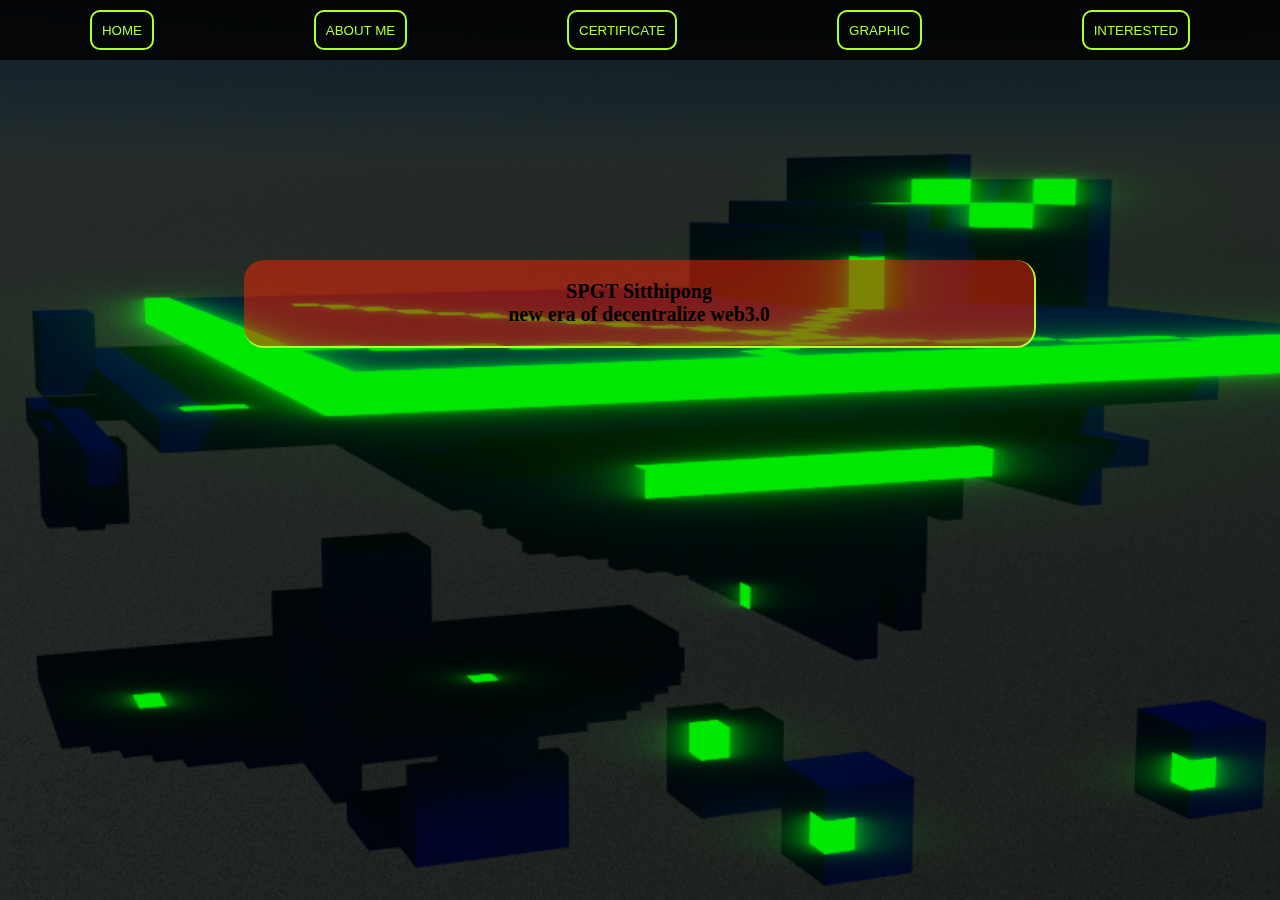
<file: index.html>
<!DOCTYPE html>
<html lang="en">
<head>
    <meta charset="UTF-8">
    
    <meta name="viewport" content="width=device-width, initial-scale=1.0">
    <title>spa</title>
    <link rel="stylesheet" href="main.css">
</head>
<body id="body">
    <!-- เมนูของเว็บ -->
    <div id="title-menu">
        <button class="title-item" onclick="window.location.href='index.html'">HOME</button>
        <button class="title-item" onclick="window.location.href='about.html'">ABOUT ME</button>
        <button class="title-item" onclick="window.location.href='certificate.html'">CERTIFICATE</button>
        <button class="title-item" onclick="window.location.href='graphic.html'">GRAPHIC</button>
        <button class="title-item" onclick="window.location.href='interested.html'">INTERESTED</button>
    </div>
    <!-- all top ต้องใส่ทุกอัน -->
    <div class="all-top"></div>
    <div style="height: 10rem ;"></div><!-- ใส่กล่องปล่าวๆ ตรงหัวด้านบนเพื่อให้ข้อความ ลงมาอยู่ตรงกลางหน้าจอ -->
    
    
        <div class="grid-center">

        
            <div class="grid-center-item marker" style="text-align: center;">SPGT Sitthipong <br>
                new era of decentralize web3.0

            </div>
            
            

        </div><!-- end of grid center -->

        
        

</body>
</html>
</file>
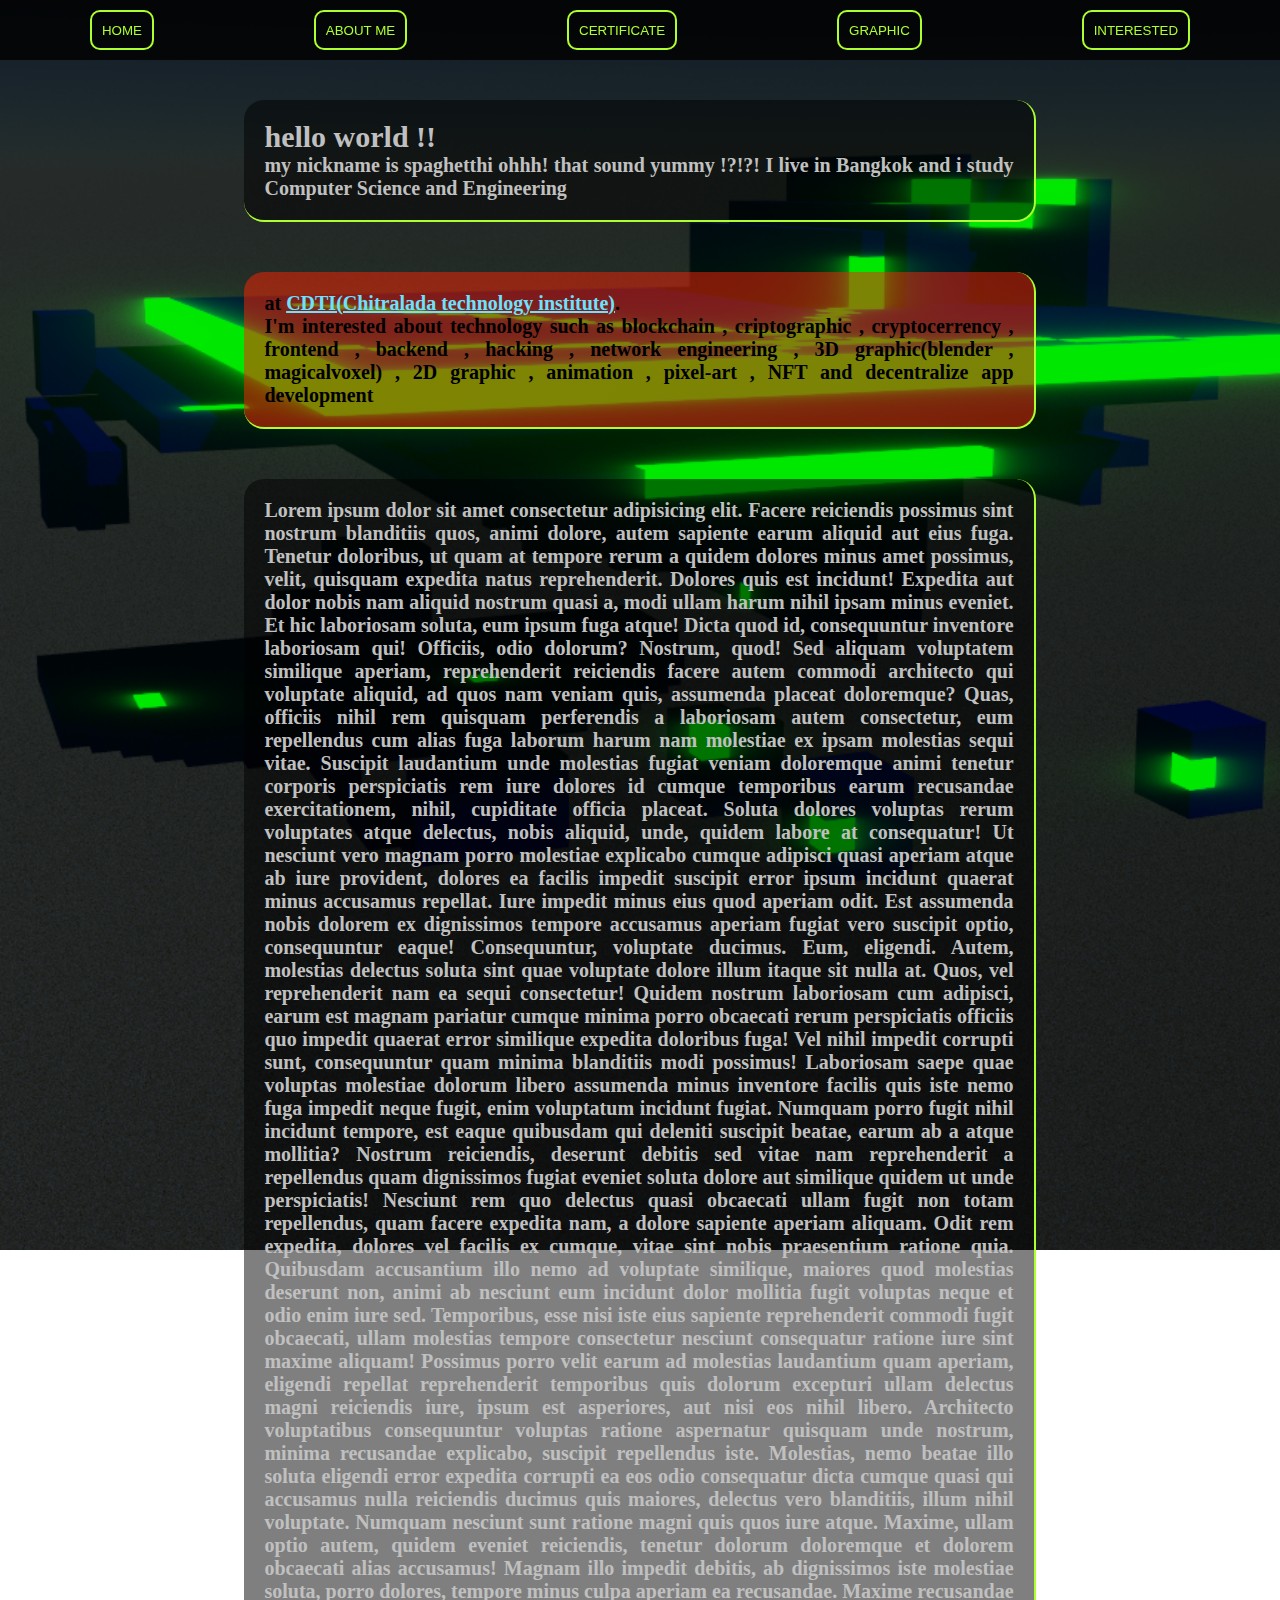
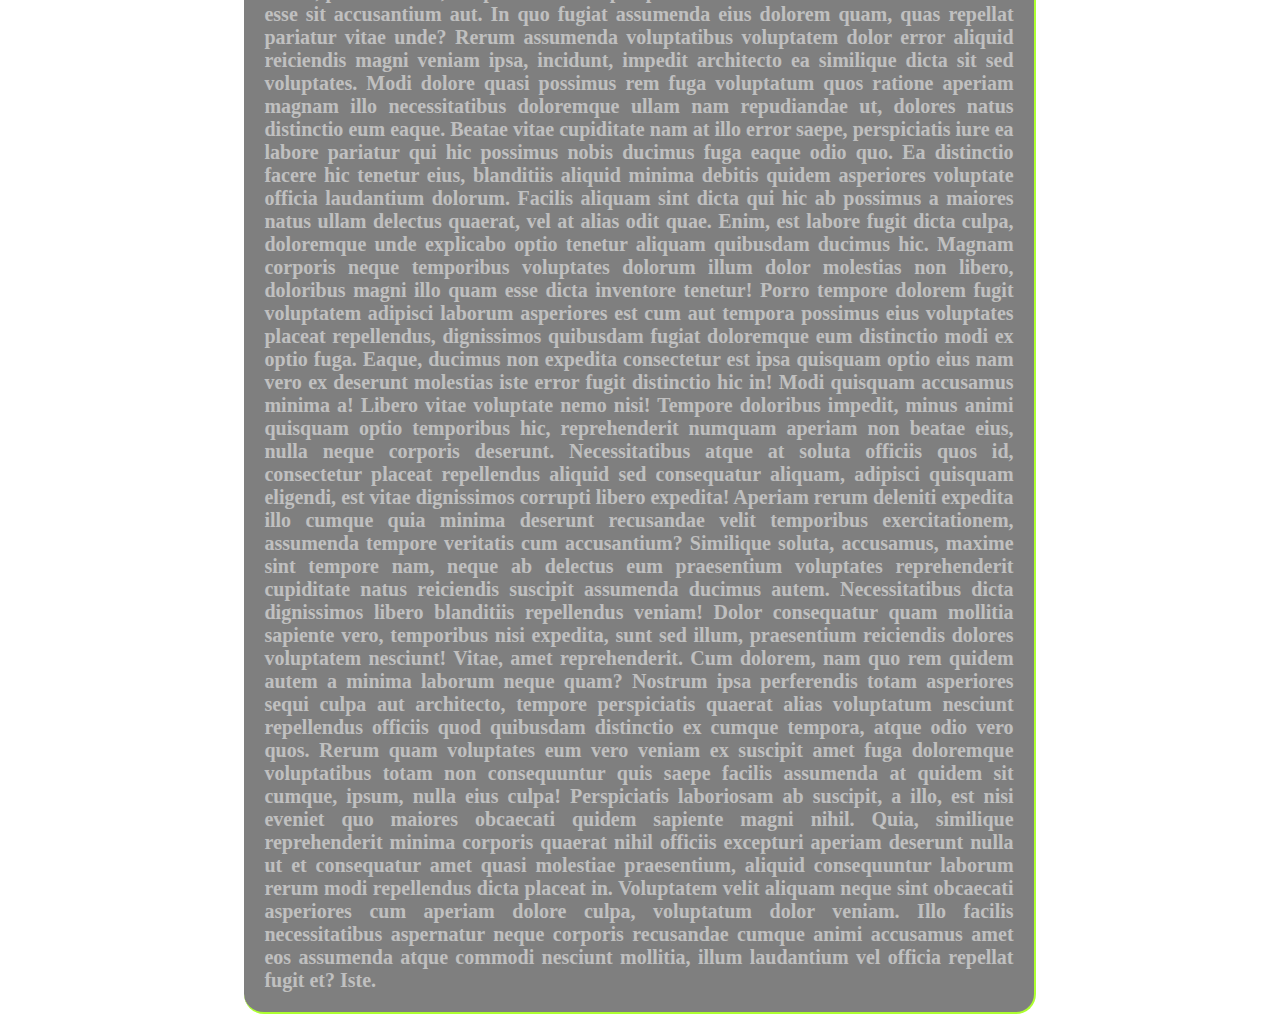
<file: about.html>
<!DOCTYPE html>
<html lang="en">
<head>
    <meta charset="UTF-8">
    
    <meta name="viewport" content="width=device-width, initial-scale=1.0">
    <title>spa</title>
    <link rel="stylesheet" href="main.css">
</head>
<body id="body">
    <!-- เมนูของเว็บ -->
    <div id="title-menu">
        <button class="title-item" onclick="window.location.href='index.html'">HOME</button>
        <button class="title-item" onclick="window.location.href='about.html'">ABOUT ME</button>
        <button class="title-item" onclick="window.location.href='certificate.html'">CERTIFICATE</button>
        <button class="title-item" onclick="window.location.href='graphic.html'">GRAPHIC</button>
        <button class="title-item" onclick="window.location.href='interested.html'">INTERESTED</button>
    </div>
    <div class="all-top"></div>

    <div class="grid-center"><!-- start main grid -->

        <div class="grid-center-item" ><!-- start box 1-->
            <a style="font-size: 30px;">hello world !!</a> <br>
            my nickname is spaghetthi  ohhh! that sound yummy !?!?!   
            I live in Bangkok and i study Computer Science and Engineering 
        </div>
        <!-- end box 1 -->
        <div class="grid-center-item marker" ><!-- start box 2 -->
            at <a style="color : rgb(109, 226, 255);" href="https://www.cdti.ac.th/">CDTI(Chitralada technology institute)</a>. <br>
            I'm interested about technology such as blockchain , criptographic , cryptocerrency , frontend , backend , hacking , network engineering
            , 3D graphic(blender , magicalvoxel) , 2D graphic , animation , pixel-art , NFT and decentralize app development
        </div><!-- end box 2-->
        <!-- start box 3 -->
        <div class="grid-center-item">
            Lorem ipsum dolor sit amet consectetur adipisicing elit. Facere reiciendis possimus sint nostrum blanditiis quos, animi dolore, autem sapiente earum aliquid aut eius fuga. Tenetur doloribus, ut quam at tempore rerum a quidem dolores minus amet possimus, velit, quisquam expedita natus reprehenderit. Dolores quis est incidunt! Expedita aut dolor nobis nam aliquid nostrum quasi a, modi ullam harum nihil ipsam minus eveniet. Et hic laboriosam soluta, eum ipsum fuga atque! Dicta quod id, consequuntur inventore laboriosam qui! Officiis, odio dolorum? Nostrum, quod! Sed aliquam voluptatem similique aperiam, reprehenderit reiciendis facere autem commodi architecto qui voluptate aliquid, ad quos nam veniam quis, assumenda placeat doloremque? Quas, officiis nihil rem quisquam perferendis a laboriosam autem consectetur, eum repellendus cum alias fuga laborum harum nam molestiae ex ipsam molestias sequi vitae. Suscipit laudantium unde molestias fugiat veniam doloremque animi tenetur corporis perspiciatis rem iure dolores id cumque temporibus earum recusandae exercitationem, nihil, cupiditate officia placeat. Soluta dolores voluptas rerum voluptates atque delectus, nobis aliquid, unde, quidem labore at consequatur! Ut nesciunt vero magnam porro molestiae explicabo cumque adipisci quasi aperiam atque ab iure provident, dolores ea facilis impedit suscipit error ipsum incidunt quaerat minus accusamus repellat. Iure impedit minus eius quod aperiam odit. Est assumenda nobis dolorem ex dignissimos tempore accusamus aperiam fugiat vero suscipit optio, consequuntur eaque! Consequuntur, voluptate ducimus. Eum, eligendi. Autem, molestias delectus soluta sint quae voluptate dolore illum itaque sit nulla at. Quos, vel reprehenderit nam ea sequi consectetur! Quidem nostrum laboriosam cum adipisci, earum est magnam pariatur cumque minima porro obcaecati rerum perspiciatis officiis quo impedit quaerat error similique expedita doloribus fuga! Vel nihil impedit corrupti sunt, consequuntur quam minima blanditiis modi possimus! Laboriosam saepe quae voluptas molestiae dolorum libero assumenda minus inventore facilis quis iste nemo fuga impedit neque fugit, enim voluptatum incidunt fugiat. Numquam porro fugit nihil incidunt tempore, est eaque quibusdam qui deleniti suscipit beatae, earum ab a atque mollitia? Nostrum reiciendis, deserunt debitis sed vitae nam reprehenderit a repellendus quam dignissimos fugiat eveniet soluta dolore aut similique quidem ut unde perspiciatis! Nesciunt rem quo delectus quasi obcaecati ullam fugit non totam repellendus, quam facere expedita nam, a dolore sapiente aperiam aliquam. Odit rem expedita, dolores vel facilis ex cumque, vitae sint nobis praesentium ratione quia. Quibusdam accusantium illo nemo ad voluptate similique, maiores quod molestias deserunt non, animi ab nesciunt eum incidunt dolor mollitia fugit voluptas neque et odio enim iure sed. Temporibus, esse nisi iste eius sapiente reprehenderit commodi fugit obcaecati, ullam molestias tempore consectetur nesciunt consequatur ratione iure sint maxime aliquam! Possimus porro velit earum ad molestias laudantium quam aperiam, eligendi repellat reprehenderit temporibus quis dolorum excepturi ullam delectus magni reiciendis iure, ipsum est asperiores, aut nisi eos nihil libero. Architecto voluptatibus consequuntur voluptas ratione aspernatur quisquam unde nostrum, minima recusandae explicabo, suscipit repellendus iste. Molestias, nemo beatae illo soluta eligendi error expedita corrupti ea eos odio consequatur dicta cumque quasi qui accusamus nulla reiciendis ducimus quis maiores, delectus vero blanditiis, illum nihil voluptate. Numquam nesciunt sunt ratione magni quis quos iure atque. Maxime, ullam optio autem, quidem eveniet reiciendis, tenetur dolorum doloremque et dolorem obcaecati alias accusamus! Magnam illo impedit debitis, ab dignissimos iste molestiae soluta, porro dolores, tempore minus culpa aperiam ea recusandae. Maxime recusandae esse sit accusantium aut. In quo fugiat assumenda eius dolorem quam, quas repellat pariatur vitae unde? Rerum assumenda voluptatibus voluptatem dolor error aliquid reiciendis magni veniam ipsa, incidunt, impedit architecto ea similique dicta sit sed voluptates. Modi dolore quasi possimus rem fuga voluptatum quos ratione aperiam magnam illo necessitatibus doloremque ullam nam repudiandae ut, dolores natus distinctio eum eaque. Beatae vitae cupiditate nam at illo error saepe, perspiciatis iure ea labore pariatur qui hic possimus nobis ducimus fuga eaque odio quo. Ea distinctio facere hic tenetur eius, blanditiis aliquid minima debitis quidem asperiores voluptate officia laudantium dolorum. Facilis aliquam sint dicta qui hic ab possimus a maiores natus ullam delectus quaerat, vel at alias odit quae. Enim, est labore fugit dicta culpa, doloremque unde explicabo optio tenetur aliquam quibusdam ducimus hic. Magnam corporis neque temporibus voluptates dolorum illum dolor molestias non libero, doloribus magni illo quam esse dicta inventore tenetur! Porro tempore dolorem fugit voluptatem adipisci laborum asperiores est cum aut tempora possimus eius voluptates placeat repellendus, dignissimos quibusdam fugiat doloremque eum distinctio modi ex optio fuga. Eaque, ducimus non expedita consectetur est ipsa quisquam optio eius nam vero ex deserunt molestias iste error fugit distinctio hic in! Modi quisquam accusamus minima a! Libero vitae voluptate nemo nisi! Tempore doloribus impedit, minus animi quisquam optio temporibus hic, reprehenderit numquam aperiam non beatae eius, nulla neque corporis deserunt. Necessitatibus atque at soluta officiis quos id, consectetur placeat repellendus aliquid sed consequatur aliquam, adipisci quisquam eligendi, est vitae dignissimos corrupti libero expedita! Aperiam rerum deleniti expedita illo cumque quia minima deserunt recusandae velit temporibus exercitationem, assumenda tempore veritatis cum accusantium? Similique soluta, accusamus, maxime sint tempore nam, neque ab delectus eum praesentium voluptates reprehenderit cupiditate natus reiciendis suscipit assumenda ducimus autem. Necessitatibus dicta dignissimos libero blanditiis repellendus veniam! Dolor consequatur quam mollitia sapiente vero, temporibus nisi expedita, sunt sed illum, praesentium reiciendis dolores voluptatem nesciunt! Vitae, amet reprehenderit. Cum dolorem, nam quo rem quidem autem a minima laborum neque quam? Nostrum ipsa perferendis totam asperiores sequi culpa aut architecto, tempore perspiciatis quaerat alias voluptatum nesciunt repellendus officiis quod quibusdam distinctio ex cumque tempora, atque odio vero quos. Rerum quam voluptates eum vero veniam ex suscipit amet fuga doloremque voluptatibus totam non consequuntur quis saepe facilis assumenda at quidem sit cumque, ipsum, nulla eius culpa! Perspiciatis laboriosam ab suscipit, a illo, est nisi eveniet quo maiores obcaecati quidem sapiente magni nihil. Quia, similique reprehenderit minima corporis quaerat nihil officiis excepturi aperiam deserunt nulla ut et consequatur amet quasi molestiae praesentium, aliquid consequuntur laborum rerum modi repellendus dicta placeat in. Voluptatem velit aliquam neque sint obcaecati asperiores cum aperiam dolore culpa, voluptatum dolor veniam. Illo facilis necessitatibus aspernatur neque corporis recusandae cumque animi accusamus amet eos assumenda atque commodi nesciunt mollitia, illum laudantium vel officia repellat fugit et? Iste.
        </div><!-- end box 3 -->
    </div><!-- end of main grid -->
    

</body>
</html>
</file>
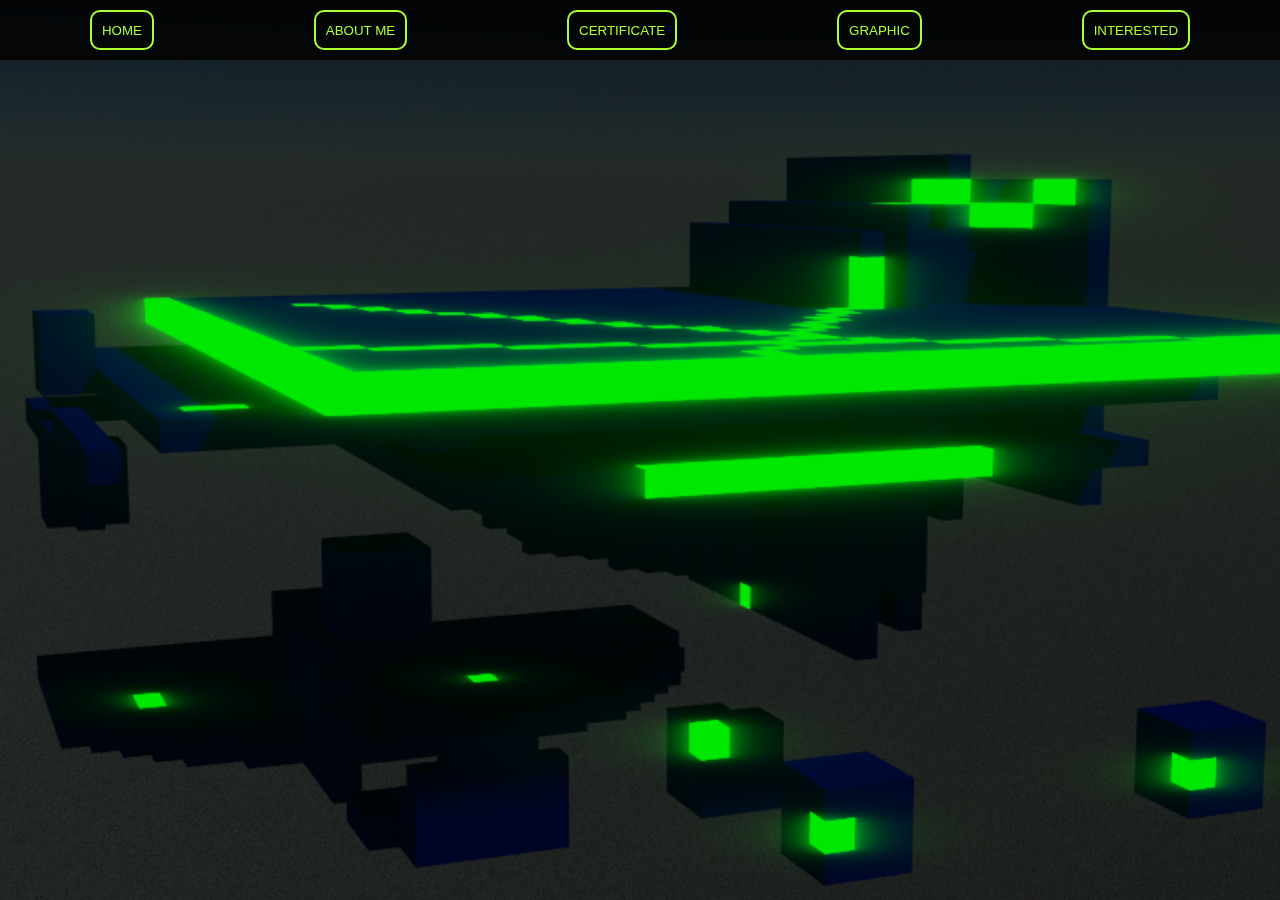
<file: certificate.html>
<!DOCTYPE html>
<html lang="en">
<head>
    <meta charset="UTF-8">
    
    <meta name="viewport" content="width=device-width, initial-scale=1.0">
    <title>spa</title>
    <link rel="stylesheet" href="main.css">
</head>
<body id="body">
    <!-- เมนูของเว็บ -->
    <div id="title-menu">
        <button class="title-item" onclick="window.location.href='index.html'">HOME</button>
        <button class="title-item" onclick="window.location.href='about.html'">ABOUT ME</button>
        <button class="title-item" onclick="window.location.href='certificate.html'">CERTIFICATE</button>
        <button class="title-item" onclick="window.location.href='graphic.html'">GRAPHIC</button>
        <button class="title-item" onclick="window.location.href='interested.html'">INTERESTED</button>
    </div>
    <div class="all-top"></div>

</body>
</html>
</file>
<file: main.css>
#body {
    width: 100%;
    background-image: url("tokenspace_0001.png");
    background-repeat: no-repeat;
    background-position: center;
    background-size: 100rem 100rem;
    background-attachment: fixed;
    padding: 0px;
    margin: 0px;
    text-align: center;
}

#title-menu {
    display: flex;
    /* flex is default */
    background-color: rgba(0, 0, 0, 0.8);
    justify-content: space-around;
    box-sizing: border-box;
    margin-top: 0px;
    padding: 10px;
    position: fixed;
    /* fixed is default */
    width: 100%;
    z-index: 1;

}


/* scroll bar for title */
::-webkit-scrollbar {
    width: 10px;
    height: 3px;
}

::-webkit-scrollbar-track {
    border: 1px solid greenyellow;
    border-radius: 0px;
    background: black;
}

::-webkit-scrollbar-thumb {
    background: greenyellow;
    border-radius: 0px;
}





/* สิ่งที่จะอยู่ในนั้น */

.title-item {
    border-style: solid;
    border-radius: 10px;
    border-color: greenyellow;
    background-color: rgba(0, 0, 0, 0);
    padding: 10px;
    color: greenyellow;
    height: 40px;
    font-size: auto;
    font: bold;
    text-align: center;
    width: auto;
}

/* เขียนเองโดยสปา spgt sitthipong ซื้องาน NFT ด้วย
 idea-pool ใน opensea ขายของซะเลย */

.title-item:hover {
    border-style: solid;
    border-radius: 10px;
    border-color: rgb(219, 255, 164);
    background-color: rgba(0, 0, 0, 0);
    padding: 10px;
    color: rgb(219, 255, 164);
    height: 40px;
    font-size: medium;
    font: bold;
    text-align: center;
    /* animation expand left and right */
    animation-name: width-animation;
    animation-duration: 0.5s;
    transform: scaleX(1.2)
}

.title-item:active {
    border-style: solid;
    border-radius: 10px;
    border-color: rgb(0, 255, 0);
    background-color: rgba(0, 0, 0, 0);
    padding: 10px;
    color: rgb(0, 255, 0);
    height: 40px;
    font-size: medium;
    font: bold;
    text-align: center;
    /* animation down size */
    animation-name: down-size;
    animation-duration: 50ms;
    transform: scale(0.8);
}

@keyframes width-animation {
    0% {
        transform: scaleX(1);
    }

    100% {
        transform: scaleX(1.2);
    }

}

@keyframes down-size {
    0% {
        transform: scale(1);
    }

    100% {
        transform: scale(0.8);
    }
}

.all-top {
    height: 100px;
}


.grid-center {
    box-sizing: border-box;
    margin: 0px;
    padding: 0px;
    /* background-color: aqua; */
    display: grid;
    grid-template-columns: auto 61.805% auto;
    column-gap: 0px;
    row-gap: 50px;
    /* ระยะห่างระหว่างกล่องข้อมูล */
    text-align: center;
}

.grid-center-item {
    border: solid greenyellow;
    border-width: 0px 2px 2px 0px;
    box-sizing: border-box;
    margin: 0px;
    padding: 20px;
    grid-column-start: 2;
    grid-column-end: 3;
    background-color: rgba(0, 0, 0, 0.5);
    border-radius: 20px;
    font-size: 20px;
    color: rgb(192, 192, 192);
    font-weight: bolder;
    text-align: center;
    text-align: justify;
}


.grid-center-item:hover {
    box-sizing: border-box;
    margin: 0px;
    padding: 20px;
    grid-column-start: 2;
    grid-column-end: 3;
    background-color: rgba(0, 0, 0, 0.5);
    border-radius: 20px;


    /* animation */
    animation-name: center-up;
    animation-duration: 2s;
    background-color: rgba(0, 0, 0, 0.8);
    transform: scaleX(1.1);
}

.grid-center-item:active {
    box-sizing: border-box;
    margin: 0px;
    padding: 20px;
    grid-column-start: 2;
    grid-column-end: 3;
    background-color: rgba(0, 0, 0, 0.5);
    border-radius: 20px;


    /* animation */
    animation-name: center-up;
    animation-duration: 2s;
    background-color: rgba(0, 0, 0, 0.8);
    transform: scaleX(1.1);
}

/* animation ที่เอาเม้ามาชี้หรือกดที่ไอเทมข้อมูลหลัก ขนาดจะใหญ่ขึ้น */
@keyframes center-up {
    0% {
        transform: scaleX(1);
        background-color: rgba(0, 0, 0, 0.5);
    }

    100% {
        transform: scaleX(1.1);
        background-color: rgba(0, 0, 0, 0.8);
    }
}

/* query ในมืถือที่ขนาดความกว้างน้อยกว่า 500px อิงตามขนาด oppo A92 ที่ผมใช้ */
@media only screen and (max-width: 500px) {

    .title-item {
        font-size: 8px;
    }

    .grid-center-item {
        font-size: 10px;
    }

    .grid-center {
        row-gap: 10px;
    }
}

.marker {
    color: black;
    background: linear-gradient(124deg, #ff220080, #e81d1d80, #e8b780, #e3e81d80, #1de84080, #1ddde880, #2b1de880, #dd00f380, #dd00f380);
    background-size: 1800% 1800%;

    -webkit-animation: rainbow 20s linear infinite;
    -z-animation: rainbow 20s linear infinite;
    -o-animation: rainbow 20s linear infinite;
    animation: rainbow 20s linear infinite;
}
.marker:hover{
    

    -webkit-animation: rainbow 10s linear infinite;
    -z-animation: rainbow 10s linear infinite;
    -o-animation: rainbow 10s linear infinite;
    animation: rainbow 10s linear infinite;
}
.marker:active{
    

    -webkit-animation: rainbow 10s linear infinite;
    -z-animation: rainbow 10s linear infinite;
    -o-animation: rainbow 10s linear infinite;
    animation: rainbow 10s linear infinite;
}

@-webkit-keyframes rainbow {
    0% {
        background-position: 0% 82%
    }

    50% {
        background-position: 100% 19%
    }

    100% {
        background-position: 0% 82%
    }
}

@-moz-keyframes rainbow {
    0% {
        background-position: 0% 82%
    }

    50% {
        background-position: 100% 19%
    }

    100% {
        background-position: 0% 82%
    }
}

@-o-keyframes rainbow {
    0% {
        background-position: 0% 82%
    }

    50% {
        background-position: 100% 19%
    }

    100% {
        background-position: 0% 82%
    }
}

@keyframes rainbow {
    0% {
        background-position: 0% 82%
    }

    50% {
        background-position: 100% 19%
    }

    100% {
        background-position: 0% 82%
    }
}
</file>
